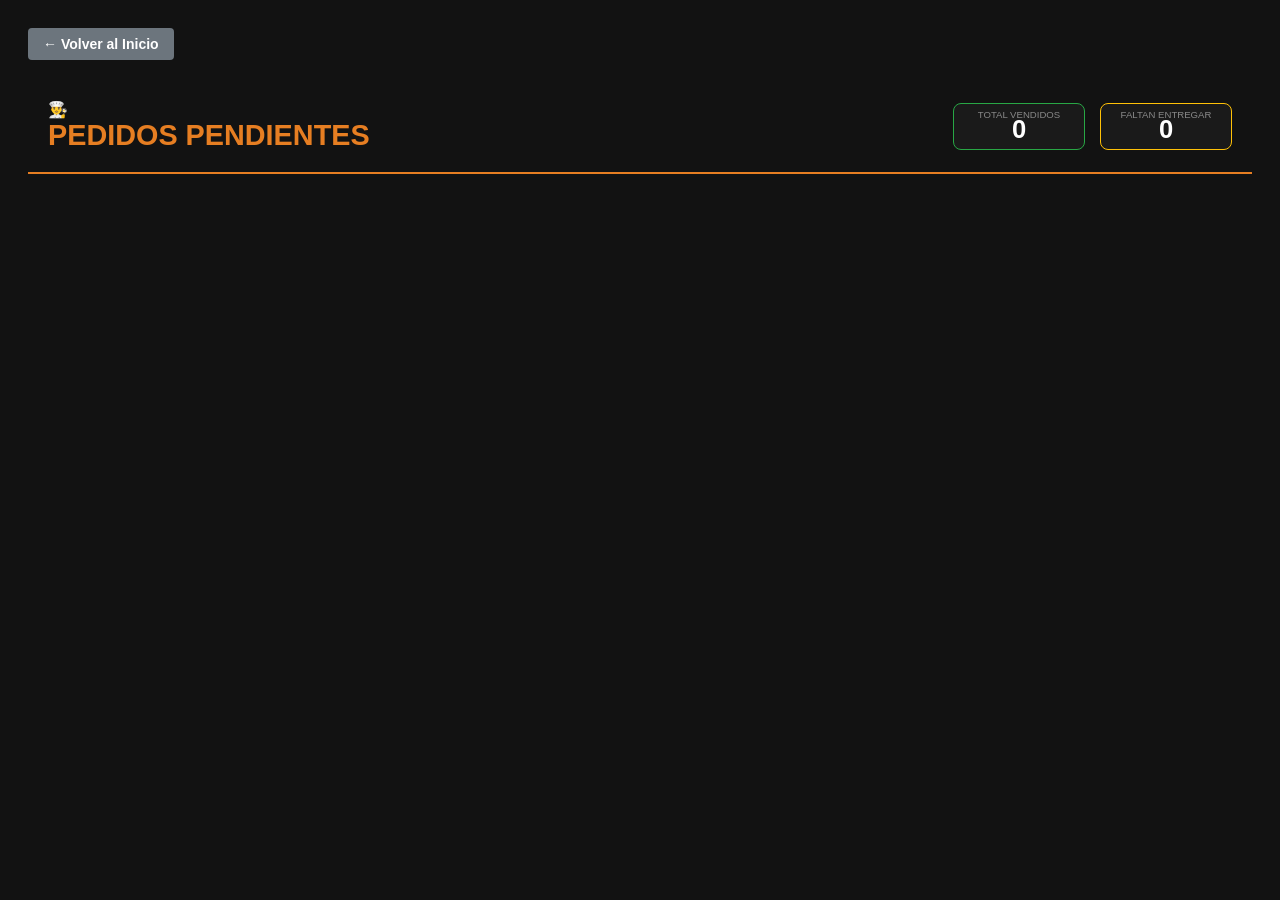
<file: escuela-frontend/cocina.html>
<!doctype html>
<html lang="es">
  <head>
    <meta charset="UTF-8" />
    <title>PANEL DE COCINA - E.E.T.P. 275</title>
    <style>
      /* --- ESTILOS GENERALES --- */
      body {
        font-family: sans-serif;
        background: #121212;
        color: white;
        padding: 20px;
      }

      /* --- ENCABEZADO Y CONTADORES --- */
      .header-cocina {
        display: flex;
        justify-content: space-between;
        align-items: center;
        padding: 20px;
        border-bottom: 2px solid #e67e22;
        margin-bottom: 20px;
      }

      .titulo-seccion h1 {
        color: #e67e22;
        margin: 0;
        font-size: 1.8rem;
      }

      .indicators-container, .indicadores-container {
        display: flex;
        gap: 15px;
      }

      .caja-contador {
        background-color: #1a1a1a;
        border: 1px solid #333;
        border-radius: 8px;
        padding: 5px 15px;
        text-align: center;
        min-width: 100px;
      }

      .caja-contador.total { border-color: #28a745; }
      .caja-contador.pendientes { border-color: #ffc107; }

      .numero {
        font-size: 1.6rem;
        color: #fff;
      }

      .etiqueta {
        display: block;
        font-size: 0.6rem;
        color: #888;
        margin-bottom: -5px;
      }

      /* --- GRILLA DE TICKETS --- */
      .grid-cocina {
        display: grid;
        grid-template-columns: repeat(auto-fill, minmax(250px, 1fr));
        gap: 20px;
      }

      .ticket {
        background: #fff;
        color: #000;
        padding: 15px;
        border-radius: 8px;
        border-left: 10px solid #ff8c00;
        position: relative;
      }

      .recreo-tag {
        background: #eee;
        padding: 3px 8px;
        border-radius: 4px;
        font-size: 0.8rem;
        font-weight: bold;
      }

      .btn-entregar {
        width: 100%;
        margin-top: 15px;
        padding: 10px;
        background: #28a745;
        color: white;
        border: none;
        border-radius: 5px;
        cursor: pointer;
        font-weight: bold;
      }

      .btn-volver {
        display: inline-block;
        padding: 8px 15px;
        margin-bottom: 20px;
        background-color: #6c757d;
        color: white;
        text-decoration: none;
        border-radius: 4px;
        font-size: 14px;
        font-weight: bold;
      }
    </style>
  </head>
  <body>

    <a href="index.html" class="btn-volver">← Volver al Inicio</a>

    <header class="header-cocina">
      <div class="titulo-seccion">
        <span>👨‍🍳</span>
        <h1>PEDIDOS PENDIENTES</h1>
      </div>

      <div class="indicadores-container">
        <div class="caja-contador total">
          <span class="etiqueta">TOTAL VENDIDOS</span>
          <strong id="contador-total" class="numero">0</strong>
        </div>
        <div class="caja-contador pendientes">
          <span class="etiqueta">FALTAN ENTREGAR</span>
          <strong id="contador-pendientes" class="numero">0</strong>
        </div>
      </div>
    </header>

    <div id="contenedorCocina" class="grid-cocina"></div>

    <script>
      // 1. CONFIGURACIÓN LOCAL
      //const API_PENDIENTES = "http://localhost:8080/api/calentitos/pendientes";
      //const API_ENTREGAR = "http://localhost:8080/api/calentitos/entregar";

      //CONFIGURACIÓN SERVIDOR
      //const API_PENDIENTES = 'https://gestion-escolar-completa-production.up.railway.app/api/calentitos/pendientes';
      //const API_ENTREGAR = 'https://gestion-escolar-completa-production.up.railway.app/api/calentitos/entregar';

      //CONFIGURACIÓN SERVIDOR ESCUELA
      const API_PENDIENTES = "http://192.168.0.101:8080/api/calentitos/pendientes";
      const API_ENTREGAR = "http://192.168.0.101:8080/api/calentitos/entregar";
      
      const opciones = {
        timeZone: "America/Argentina/Buenos_Aires",
        year: "numeric",
        month: "2-digit",
        day: "2-digit",
      };
      const hoy = new Intl.DateTimeFormat("en-CA", opciones).format(new Date());

      // 2. PERSISTENCIA (localStorage)
      let datosGuardados = JSON.parse(localStorage.getItem("contador_cocina"));
      
      // Reiniciar si es un nuevo día
      if (datosGuardados && datosGuardados.fecha !== hoy) {
        localStorage.removeItem("contador_cocina");
        datosGuardados = null;
      }

      let totalVendidoHoy = datosGuardados ? datosGuardados.total : 0;
      let idsContados = new Set(datosGuardados ? datosGuardados.ids : []);

      // 3. LÓGICA PRINCIPAL: Cargar pedidos
      async function cargarPendientes() {
        try {
          const res = await fetch(API_PENDIENTES);
          const data = await res.json();

          // Filtrar por fecha de hoy
          const pedidos = data.filter((p) => p.fecha === hoy);

          const contenedor = document.getElementById("contenedorCocina");
          contenedor.innerHTML = "";
          let huboCambios = false;

          pedidos.forEach((p) => {
            // Contar nuevos pedidos únicos
            if (!idsContados.has(p.id)) {
              totalVendidoHoy++;
              idsContados.add(p.id);
              huboCambios = true;
            }

            // Crear el Ticket visualmente
            const div = document.createElement("div");
            div.className = "ticket";
            div.innerHTML = `
                <span class="recreo-tag">RECREO: ${p.recreo || "N/A"}</span>
                <h2>${p.alumno.apellido}, ${p.alumno.nombre}</h2>
                <p>Pedido #${p.id} - ${p.categoria || "General"}</p>
                <button class="btn-entregar" onclick="marcarEntregado(${p.id})">
                  MARCAR ENTREGADO
                </button>
            `;
            contenedor.appendChild(div);
          });

          // Actualizar UI
          document.getElementById("contador-total").innerText = totalVendidoHoy;
          document.getElementById("contador-pendientes").innerText = pedidos.length;

          // Guardar si hubo novedades
          if (huboCambios) {
            localStorage.setItem("contador_cocina", JSON.stringify({
              fecha: hoy,
              total: totalVendidoHoy,
              ids: Array.from(idsContados)
            }));
          }
        } catch (error) {
          console.error("Error cargando datos:", error);
        }
      }

      // 4. ACCIÓN: Entregar
      async function marcarEntregado(id) {
        if (!confirm("¿Confirmar entrega?")) return;
        try {
          const res = await fetch(`${API_ENTREGAR}/${id}`, { method: "PUT" });
          if (res.ok) cargarPendientes();
        } catch (err) {
          alert("Error de conexión");
        }
      }

      // 5. INICIO
      setInterval(cargarPendientes, 10000);
      cargarPendientes();
    </script>
  </body>
</html>
</file>
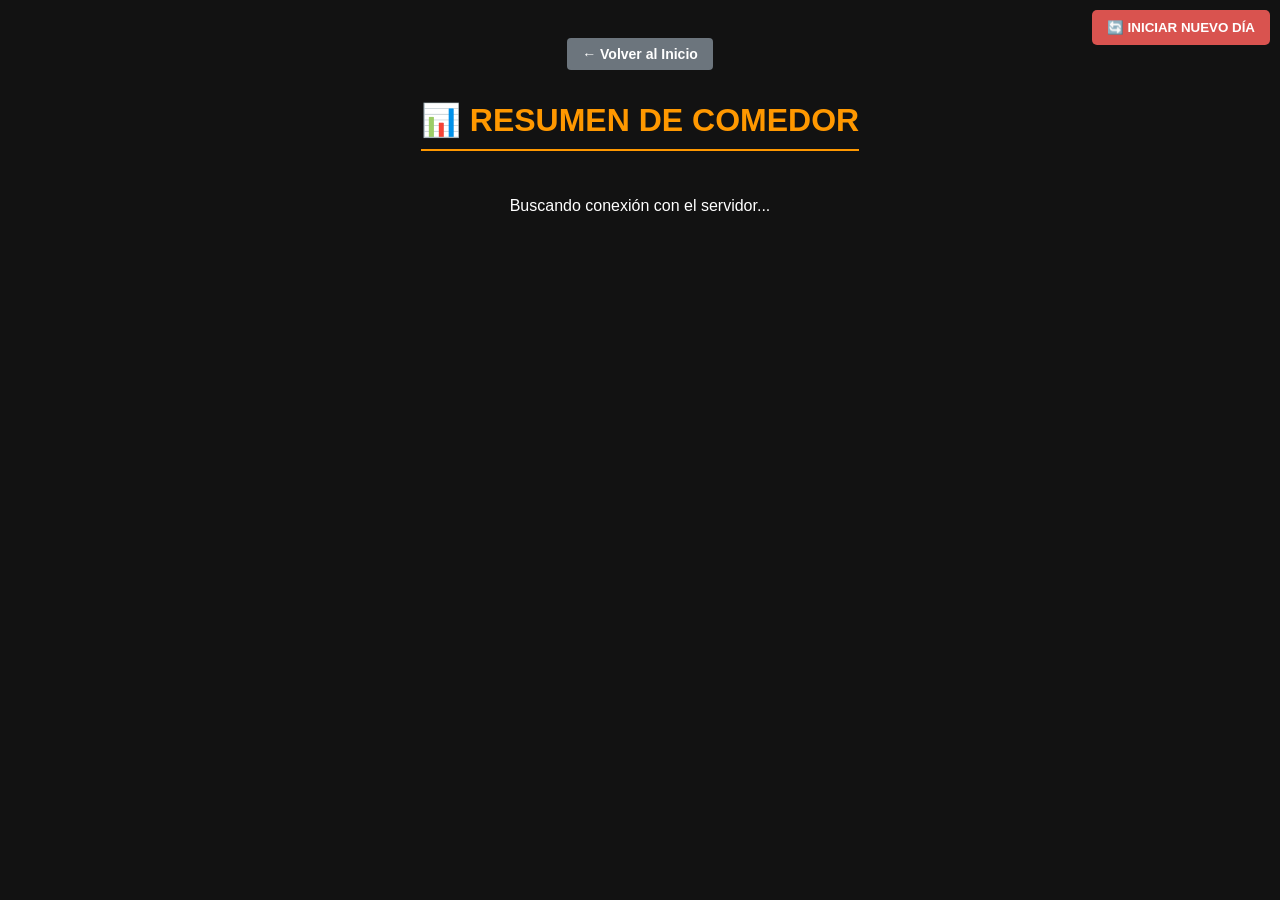
<file: escuela-frontend/comedor.html>
<!DOCTYPE html>
<html lang="es">
<head>
    <meta charset="UTF-8">
    <meta name="viewport" content="width=device-width, initial-scale=1.0">
    <title>Resumen Comedor - E.E.T.P. 275</title>
    <link rel="stylesheet" href="comedor.css">
</head>
<body>

    <a href="index.html" class="btn-volver">← Volver al Inicio</a>

    <h1>📊 Resumen de Comedor</h1>

    <button onclick="forzarReset()" 
        style="position: absolute; top: 10px; right: 10px; background-color: #d9534f; color: white; border: none; padding: 10px 15px; border-radius: 5px; cursor: pointer; font-weight: bold; z-index: 1000;">
        🔄 INICIAR NUEVO DÍA
    </button>

    <div id="panelComedor"></div>

    <div id="modalPassword" style="display: none; position: fixed; z-index: 1000; left: 0; top: 0; width: 100%; height: 100%; background-color: rgba(0,0,0,0.7); backdrop-filter: blur(4px);">
        <div style="background-color: #1e1e1e; color: white; margin: 15% auto; padding: 20px; border: 1px solid #ff9800; border-radius: 8px; width: 320px; text-align: center; box-shadow: 0 4px 15px rgba(0,0,0,0.5); font-family: sans-serif;">
            <h3 style="color: #ff9800; margin-top: 0; margin-bottom: 15px;">🔒 Acceso Restringido</h3>
            <p style="font-size: 14px; margin-bottom: 15px;">Ingresá la contraseña para continuar:</p>
            <input type="password" id="inputPass" style="width: 80%; padding: 10px; margin-bottom: 15px; border-radius: 4px; border: 1px solid #555; background-color: #2d2d2d; color: white; text-align: center; font-size: 16px; outline: none;">
            <div>
                <button onclick="confirmarPassword()" style="background-color: #ff9800; color: black; border: none; padding: 10px 15px; font-weight: bold; border-radius: 4px; cursor: pointer; margin-right: 10px;">Confirmar</button>
                <button onclick="cerrarModal()" style="background-color: #6c757d; color: white; border: none; padding: 10px 15px; font-weight: bold; border-radius: 4px; cursor: pointer;">Cancelar</button>
            </div>
        </div>
    </div>

    <div id="modalLoading" style="display: none; position: fixed; z-index: 2000; left: 0; top: 0; width: 100%; height: 100%; background-color: rgba(0,0,0,0.8); backdrop-filter: blur(4px);">
        <div style="background-color: #1e1e1e; color: white; margin: 20% auto; padding: 20px; border: 1px solid #ff9800; border-radius: 8px; width: 280px; text-align: center; box-shadow: 0 4px 15px rgba(0,0,0,0.5); font-family: sans-serif;">
            <h3 style="color: #ff9800; margin: 0 0 15px 0;">⏳ Procesando</h3>
            <p style="font-size: 14px; margin: 0;">Por favor, espere un momento...</p>
        </div>
    </div>

    <div id="modalConfirmarReset" style="display: none; position: fixed; z-index: 1000; left: 0; top: 0; width: 100%; height: 100%; background-color: rgba(0,0,0,0.7); backdrop-filter: blur(4px);">
        <div style="background-color: #1e1e1e; color: white; margin: 15% auto; padding: 20px; border: 1px solid #ff9800; border-radius: 8px; width: 350px; text-align: center; box-shadow: 0 4px 15px rgba(0,0,0,0.5); font-family: sans-serif;">
            <h3 style="color: #ff9800; margin-top: 0; margin-bottom: 15px;">⚠️ Confirmación Final</h3>
            <p style="font-size: 15px; margin-bottom: 20px; line-height: 1.4;">¿Estás segura de que querés <strong>limpiar la lista de hoy</strong>?<br>Esta acción no se puede deshacer.</p>
            <div>
                <button onclick="ejecutarResetFinal()" style="background-color: #ff9800; color: black; border: none; padding: 10px 20px; font-weight: bold; border-radius: 4px; cursor: pointer; margin-right: 15px; font-size: 14px;">Sí, Limpiar</button>
                <button onclick="cerrarModalConfirmacion()" style="background-color: #6c757d; color: white; border: none; padding: 10px 20px; font-weight: bold; border-radius: 4px; cursor: pointer; font-size: 14px;">Cancelar</button>
            </div>
        </div>
    </div>

    <div id="modalAlerta" style="display: none; position: fixed; z-index: 3000; left: 0; top: 0; width: 100%; height: 100%; background-color: rgba(0,0,0,0.7); backdrop-filter: blur(4px);">
        <div style="background-color: #1e1e1e; color: white; margin: 15% auto; padding: 20px; border: 1px solid #ff9800; border-radius: 8px; width: 300px; text-align: center; box-shadow: 0 4px 15px rgba(0,0,0,0.5); font-family: sans-serif;">
            <h3 id="alertaTitulo" style="color: #ff9800; margin-top: 0; margin-bottom: 15px;">Título</h3>
            <p id="alertaMensaje" style="font-size: 14px; margin-bottom: 20px;"></p>
            <button onclick="cerrarModalAlerta()" style="background-color: #ff9800; color: black; border: none; padding: 10px 25px; font-weight: bold; border-radius: 4px; cursor: pointer; font-size: 14px;">Aceptar</button>
        </div>
    </div>

    <script>
        // =============================================
        // 1. CONFIGURACIÓN DE URLS BASE (Local y Nube)
        // =============================================
        //const API_RESUMEN = 'http://localhost:8080/alumnos/comedor/resumen';
        //const API_RESET = 'http://localhost:8080/alumnos/comedor/resetear-dia'; // ◄ URL LOCAL CORREGIDA

        // CONFIGURACION PRODUCCIÓN (RAILWAY)
        //const API_RESUMEN = 'https://gestion-escolar-completa-production.up.railway.app/alumnos/comedor/resumen';
        //const API_RESET = 'https://gestion-escolar-completa-production.up.railway.app/alumnos/comedor/resetear-dia'; // ◄ URL PRODUCCIÓN CORREGIDA


        // =============================================
        // 1. CONFIGURACIÓN DE URLS BASE (Servidor Escuela)
        // =============================================
        const API_RESUMEN = 'http://192.168.0.101:8080/alumnos/comedor/resumen';
        const API_RESET = 'http://192.168.0.101:8080/alumnos/comedor/resetear-dia';




        // Variable global para retener de forma temporal la clave ingresada entre pantallas modales
        let passwordTemporal = "";

        // =============================================
        // 2. CONFIGURACIÓN DE FECHA
        // =============================================
        const opciones = { 
            timeZone: 'America/Argentina/Buenos_Aires', 
            year: 'numeric', 
            month: '2-digit', 
            day: '2-digit' 
        };
        const hoy = new Intl.DateTimeFormat('en-CA', opciones).format(new Date());

        /**
         * Función para actualizar los datos visuales del comedor
         */
        async function actualizarContadores() {
            try {
                const res = await fetch(`${API_RESUMEN}?fecha=${hoy}`);
                if (!res.ok) throw new Error("Error en la respuesta de la API");

                const datos = await res.json();
                const container = document.getElementById('panelComedor');
                container.innerHTML = '';

                const turnos = Object.entries(datos);

                if (turnos.length === 0) {
                    container.innerHTML = `<p style="color: white; text-align: center;">No hay registros para hoy (${hoy})</p>`;
                    return;
                }

                for (const [turno, cantidad] of turnos) {
                    let color = "#4CAF50"; 
                    if (cantidad > 15 && cantidad <= 30) color = "#FF9800"; 
                    if (cantidad > 30) color = "#f44336"; 

                    container.innerHTML += `
                        <div class="card-comedor">
                            <div class="reloj">⏰ Turno: ${turno} hs</div>
                            <div class="cantidad" style="color: ${color}">${cantidad}</div>
                            <div class="etiqueta">ALUMNOS ANOTADOS</div>
                        </div>
                    `;
                }
            } catch (e) {
                console.error("Error al conectar con la API de comedor:", e);
                document.getElementById('panelComedor').innerHTML = 
                    `<p style="color: white; text-align: center;">Buscando conexión con el servidor...</p>`;
            }
        }

        // Inicio automático
        actualizarContadores();
        setInterval(actualizarContadores, 30000);

        // =============================================
        // 3. CONTROL DE FLUJO DE LOS MODALES
        // =============================================
        function forzarReset() {
            document.getElementById("modalPassword").style.display = "block";
            document.getElementById("inputPass").value = "";
            document.getElementById("inputPass").focus();
            passwordTemporal = ""; 
        }

        function cerrarModal() {
            document.getElementById("modalPassword").style.display = "none";
        }

        function confirmarPassword() {
            const password = document.getElementById("inputPass").value;

            if (!password) {
                mostrarAlerta("⚠️ Atención", "Debes ingresar una contraseña.");
                return;
            }

            // Almacenamos lo que escribió el usuario para usarlo en el fetch final
            passwordTemporal = password; 

            cerrarModal(); 
            document.getElementById("modalConfirmarReset").style.display = "block";
        }

        function cerrarModalConfirmacion() {
            document.getElementById("modalConfirmarReset").style.display = "none";
        }

        function mostrarAlerta(titulo, mensaje) {
            document.getElementById("alertaTitulo").innerText = titulo;
            document.getElementById("alertaMensaje").innerText = mensaje;
            document.getElementById("modalAlerta").style.display = "block";
        }

        function cerrarModalAlerta() {
            document.getElementById("modalAlerta").style.display = "none";
        }

        function mostrarLoading(show) {
            document.getElementById("modalLoading").style.display = show ? "block" : "none";
        }

        // =============================================
        // 4. LÓGICA DE ENVÍO DIRECTO AL BACKEND
        // =============================================
        async function ejecutarResetFinal() {
            cerrarModalConfirmacion(); 
            mostrarLoading(true);      

            try {
                // Adjuntamos la contraseña como parámetro en la petición URL (?password=...)
                const urlCompleta = `${API_RESET}?password=${encodeURIComponent(passwordTemporal)}`;

                const res = await fetch(urlCompleta, {
                    method: 'PUT'
                });                     

                mostrarLoading(false); 

                if (res.ok) {
                    mostrarAlerta("✅ Éxito", "La lista de hoy ha sido reseteada correctamente.");
                    actualizarContadores(); 
                } else if (res.status === 401) {
                    mostrarAlerta("❌ Denegado", "Contraseña incorrecta en el servidor. Intentá de nuevo.");
                } else {
                    const textoError = await res.text();
                    mostrarAlerta("❌ Error", textoError || "El servidor no pudo procesar la solicitud.");
                }
            } catch (e) {
                mostrarLoading(false);
                mostrarAlerta("🌐 Error de Red", "No se pudo comunicar con el servidor de Java.");
            } finally {
                passwordTemporal = ""; // Limpieza por seguridad
            }
        }
    </script>

    <style>
        .btn-volver {
            display: inline-block; 
            padding: 8px 15px; 
            margin: 10px; 
            background-color: #6c757d; 
            color: white; 
            text-decoration: none; 
            border-radius: 4px; 
            font-family: sans-serif; 
            font-size: 14px; 
            font-weight: bold;
        }
    </style>
</body>
</html>
</file>
<file: escuela-frontend/comedor.css>
body {
    background-color: #121212;
    color: white;
    font-family: 'Segoe UI', Tahoma, Geneva, Verdana, sans-serif;
    display: flex;
    flex-direction: column;
    align-items: center;
    padding: 20px;
}

h1 {
    color: #FF9800;
    text-transform: uppercase;
    border-bottom: 2px solid #FF9800;
    padding-bottom: 10px;
    margin-bottom: 30px;
}

#panelComedor {
    display: flex;
    gap: 25px;
    flex-wrap: wrap;
    justify-content: center;
}

.card-comedor {
    background: #1e1e1e;
    border: 2px solid #333;
    border-radius: 15px;
    padding: 30px;
    width: 220px;
    text-align: center;
    box-shadow: 0 10px 20px rgba(0,0,0,0.5);
    transition: transform 0.3s;
}

.card-comedor:hover {
    transform: translateY(-10px);
    border-color: #FF9800;
}

.reloj {
    font-size: 1.2rem;
    color: #bbb;
    margin-bottom: 15px;
}

.cantidad {
    font-size: 5rem; /* Número bien grande */
    font-weight: bold;
    color: #4CAF50; /* Verde por defecto */
    margin: 10px 0;
}

.etiqueta {
    font-size: 1rem;
    letter-spacing: 2px;
    color: #888;
}
</file>
